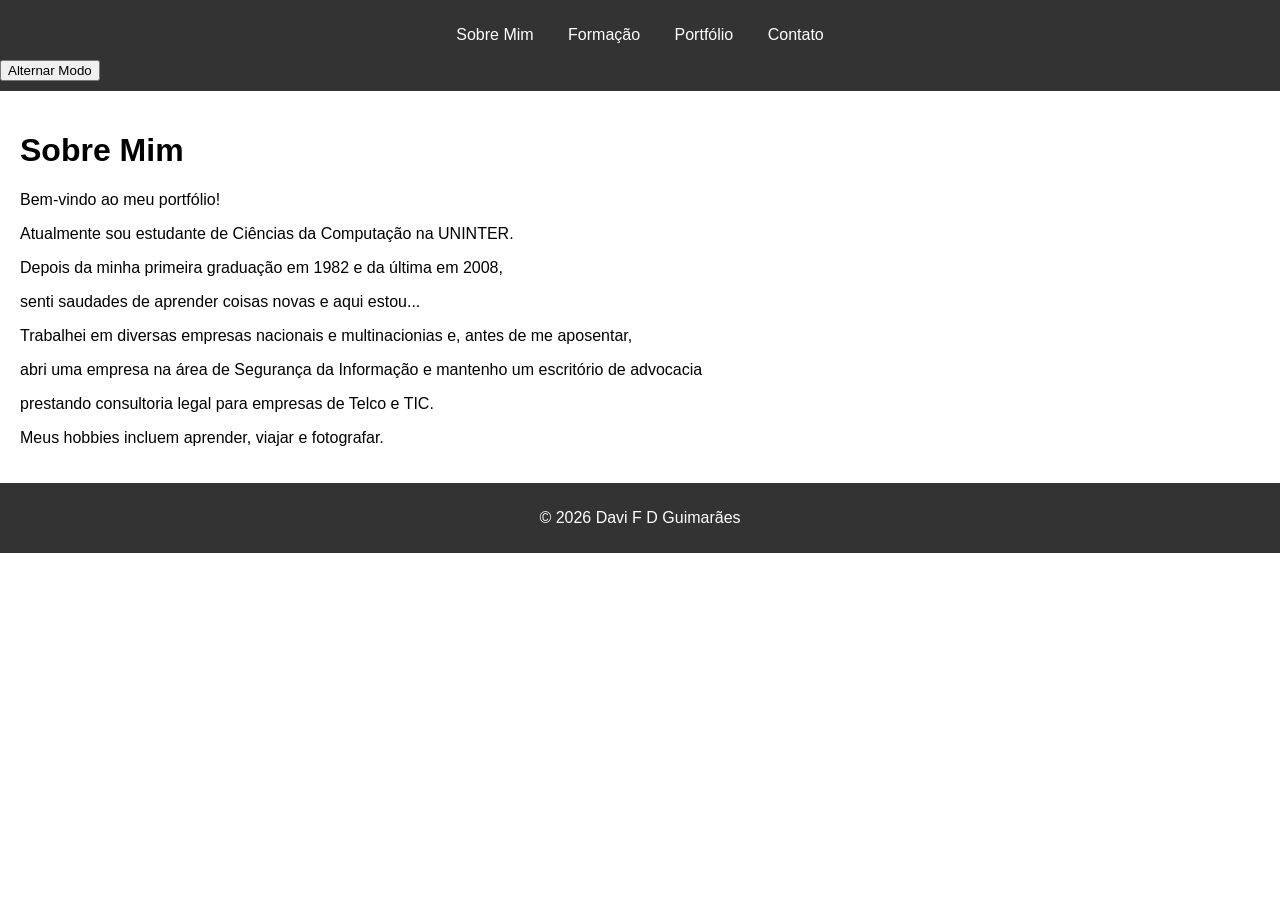
<file: index.html>
<!DOCTYPE html>
<html lang="pt-BR">
<head>
    <meta charset="UTF-8">
    <meta name="viewport" content="width=device-width, initial-scale=1.0">
    <title>Sobre Mim</title>
    <link rel="stylesheet" href="styles.css">
</head>
<body>
    <header>
        <nav>
            <ul>
                <li><a href="index.html">Sobre Mim</a></li>
                <li><a href="formacao.html">Formação</a></li>
                <li><a href="portfolio.html">Portfólio</a></li>
                <li><a href="contato.html">Contato</a></li>
            </ul>
            <button id="toggle-theme">Alternar Modo</button>
        </nav>
    </header>
    <main>
        <h1>Sobre Mim</h1>
        <p>Bem-vindo ao meu portfólio!</p>
        <p>Atualmente sou estudante de Ciências da Computação na UNINTER.</p>
        <p>Depois da minha primeira graduação em 1982 e da última em 2008,</p>
        <p>senti saudades de aprender coisas novas e aqui estou...</p>
        <p>Trabalhei em diversas empresas nacionais e multinacionias e, antes de me aposentar,</p>
        <p>abri uma empresa na área de Segurança da Informação e mantenho um escritório de advocacia</p> 
        <p>prestando consultoria legal para empresas de Telco e TIC.</p>
        <p>Meus hobbies incluem aprender, viajar e fotografar.</p>
    </main>
    <footer>
        <p>&copy; 2026 Davi F D Guimarães</p>
    </footer>

    <script>
        const toggleThemeButton = document.getElementById('toggle-theme');
        const body = document.body;

        // Verifica se o tema foi salvo no localStorage
        if (localStorage.getItem('theme') === 'dark') {
            body.classList.add('dark');
        }

        toggleThemeButton.addEventListener('click', () => {
            body.classList.toggle('dark');
            
            // Salva a preferência do tema no localStorage
            if (body.classList.contains('dark')) {
                localStorage.setItem('theme', 'dark');
            } else {
                localStorage.removeItem('theme');
            }
        });
    </script>
</body>
</html>
</file>
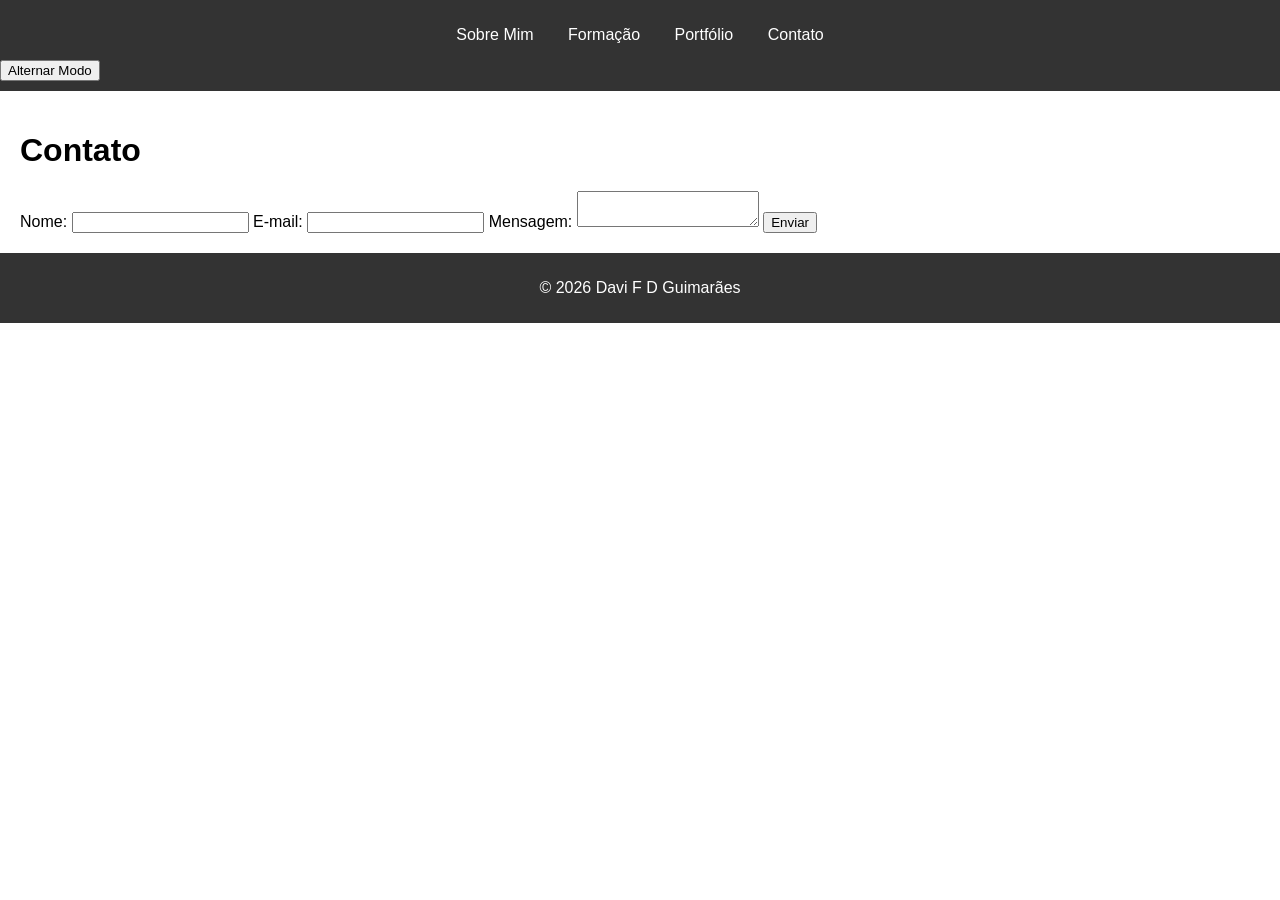
<file: contato.html>
<!DOCTYPE html>
<html lang="pt-BR">
<head>
    <meta charset="UTF-8">
    <meta name="viewport" content="width=device-width, initial-scale=1.0">
    <title>Contato</title>
    <link rel="stylesheet" href="styles.css">
    <script>
        function validarFormulario() {
            const nome = document.getElementById('nome').value;
            const email = document.getElementById('email').value;
            const mensagem = document.getElementById('mensagem').value;
            const emailRegex = /^[^\s@]+@[^\s@]+\.[^\s@]+$/;

            if (nome === '' || email === '' || mensagem === '') {
                alert('Por favor, preencha todos os campos.');
                return false;
            }

            if (!emailRegex.test(email)) {
                alert('Por favor, insira um e-mail válido.');
                return false;
            }

            alert('Mensagem enviada com sucesso!');
            document.getElementById('contatoForm').reset();
            return false; // Evita o envio real do formulário
        }
    </script>
</head>
<body>
    <header>
        <nav>
            <ul>
                <li><a href="index.html">Sobre Mim</a></li>
                <li><a href="formacao.html">Formação</a></li>
                <li><a href="portfolio.html">Portfólio</a></li>
                <li><a href="contato.html">Contato</a></li>
            </ul>
            <button id="toggle-theme">Alternar Modo</button>
        </nav>
    </header>
    <main>
        <h1>Contato</h1>
        <form id="contatoForm" onsubmit="return validarFormulario();">
            <label for="nome">Nome:</label>
            <input type="text" id="nome" required>
            <label for="email">E-mail:</label>
            <input type="email" id="email" required>
            <label for="mensagem">Mensagem:</label>
            <textarea id="mensagem" required></textarea>
            <button type="submit">Enviar</button>
        </form>
    </main>
    <footer>
        <p>&copy; 2026 Davi F D Guimarães</p>
    </footer>

    <script>
        const toggleThemeButton = document.getElementById('toggle-theme');
        const body = document.body;

        // Verifica se o tema foi salvo no localStorage
        if (localStorage.getItem('theme') === 'dark') {
            body.classList.add('dark');
        }

        toggleThemeButton.addEventListener('click', () => {
            body.classList.toggle('dark');
            
            // Salva a preferência do tema no localStorage
            if (body.classList.contains('dark')) {
                localStorage.setItem('theme', 'dark');
            } else {
                localStorage.removeItem('theme');
            }
        });
    </script>
</body>
</html>
</file>
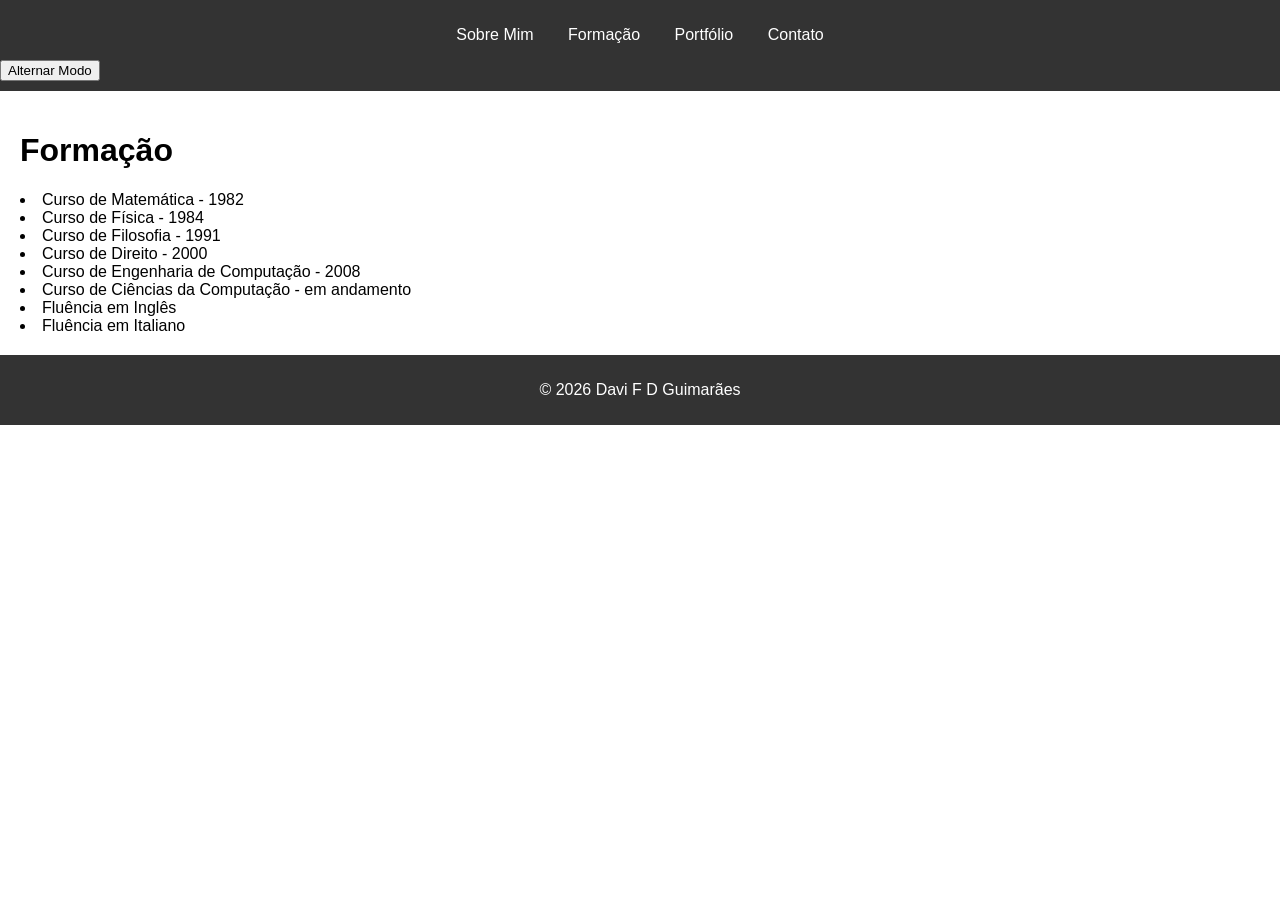
<file: formacao.html>
<!DOCTYPE html>
<html lang="pt-BR">
<head>
    <meta charset="UTF-8">
    <meta name="viewport" content="width=device-width, initial-scale=1.0">
    <title>Formação</title>
    <link rel="stylesheet" href="styles.css">
</head>
<body>
    <header>
        <nav>
            <ul>
                <li><a href="index.html">Sobre Mim</a></li>
                <li><a href="formacao.html">Formação</a></li>
                <li><a href="portfolio.html">Portfólio</a></li>
                <li><a href="contato.html">Contato</a></li>
            </ul>
            <button id="toggle-theme">Alternar Modo</button>
        </nav>
    </header>
    <main>
        <h1>Formação</h1>
         <li>Curso de Matemática - 1982</li>
            <li>Curso de Física - 1984</li>
            <li>Curso de Filosofia - 1991</li>
            <li>Curso de Direito - 2000</li>
            <li>Curso de Engenharia de Computação - 2008</li>
            <li>Curso de Ciências da Computação - em andamento</li>
            <li>Fluência em Inglês</li>
            <li>Fluência em Italiano</li>
    </main>
    <footer>
        <p>&copy; 2026 Davi F D Guimarães</p>
    </footer>

    <script>
        const toggleThemeButton = document.getElementById('toggle-theme');
        const body = document.body;

        // Verifica se o tema foi salvo no localStorage
        if (localStorage.getItem('theme') === 'dark') {
            body.classList.add('dark');
        }

        toggleThemeButton.addEventListener('click', () => {
            body.classList.toggle('dark');
            
            // Salva a preferência do tema no localStorage
            if (body.classList.contains('dark')) {
                localStorage.setItem('theme', 'dark');
            } else {
                localStorage.removeItem('theme');
            }
        });
    </script>
</body>
</html>
</file>
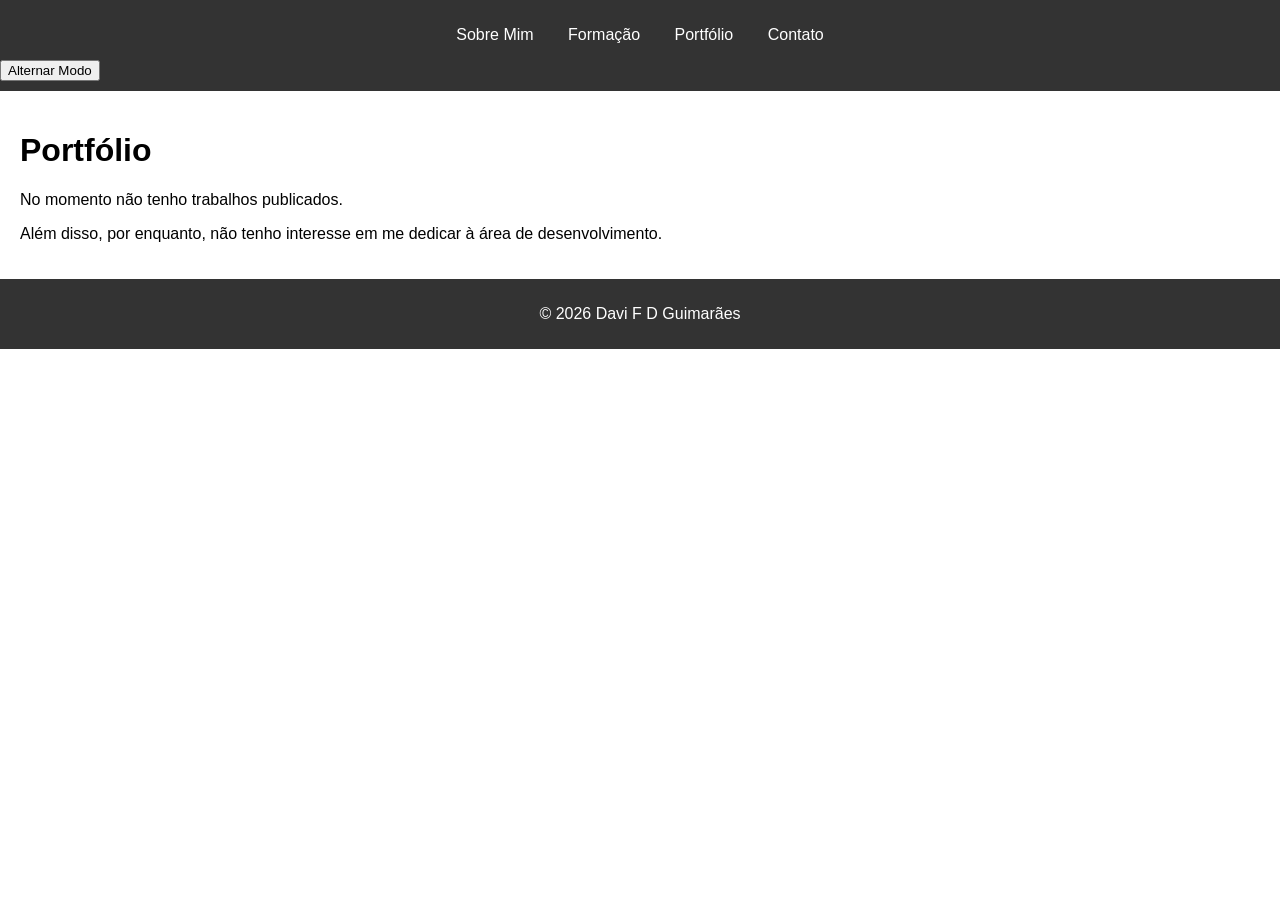
<file: portfolio.html>
<!DOCTYPE html>
<html lang="pt-BR">
<head>
    <meta charset="UTF-8">
    <meta name="viewport" content="width=device-width, initial-scale=1.0">
    <title>Portfólio</title>
    <link rel="stylesheet" href="styles.css">
</head>
<body>
    <header>
        <nav>
            <ul>
                <li><a href="index.html">Sobre Mim</a></li>
                <li><a href="formacao.html">Formação</a></li>
                <li><a href="portfolio.html">Portfólio</a></li>
                <li><a href="contato.html">Contato</a></li>
            </ul>
            <button id="toggle-theme">Alternar Modo</button>
        </nav>
    </header>
    <main>
        <h1>Portfólio</h1>
        <p>No momento não tenho trabalhos publicados.</p>
        <p>Além disso, por enquanto, não tenho interesse em me dedicar à área de desenvolvimento.</p>
    </main>
    <footer>
        <p>&copy; 2026 Davi F D Guimarães</p>
    </footer>

    <script>
        const toggleThemeButton = document.getElementById('toggle-theme');
        const body = document.body;

        // Verifica se o tema foi salvo no localStorage
        if (localStorage.getItem('theme') === 'dark') {
            body.classList.add('dark');
        }

        toggleThemeButton.addEventListener('click', () => {
            body.classList.toggle('dark');
            
            // Salva a preferência do tema no localStorage
            if (body.classList.contains('dark')) {
                localStorage.setItem('theme', 'dark');
            } else {
                localStorage.removeItem('theme');
            }
        });
    </script>
</body>
</html>
</file>
<file: styles.css>
body {
    font-family: Arial, sans-serif;
    margin: 0;
    padding: 0;
    background-color: #ffffff; /* Cor de fundo claro */
    color: #000000; /* Cor do texto claro */
}

header {
    background-color: #333;
    color: white;
    padding: 10px 0;
}

nav ul {
    list-style-type: none;
    padding: 0;
    text-align: center;
}

nav ul li {
    display: inline;
    margin: 0 15px;
}

nav ul li a {
    color: white;
    text-decoration: none;
}

nav ul li a:hover {
    text-decoration: underline;
}

main {
    padding: 20px;
}

footer {
    text-align: center;
    padding: 10px 0;
    background-color: #333;
    color: white;
    position: relative;
    bottom: 0;
    width: 100%;
}

/* Estilos para o modo escuro */
body.dark {
    background-color: #121212; /* Cor de fundo escuro */
    color: #ffffff; /* Cor do texto escuro */
}

body.dark header, 
body.dark footer {
    background-color: #1f1f1f; /* Cor de fundo do cabeçalho e rodapé escuros */
}
</file>
